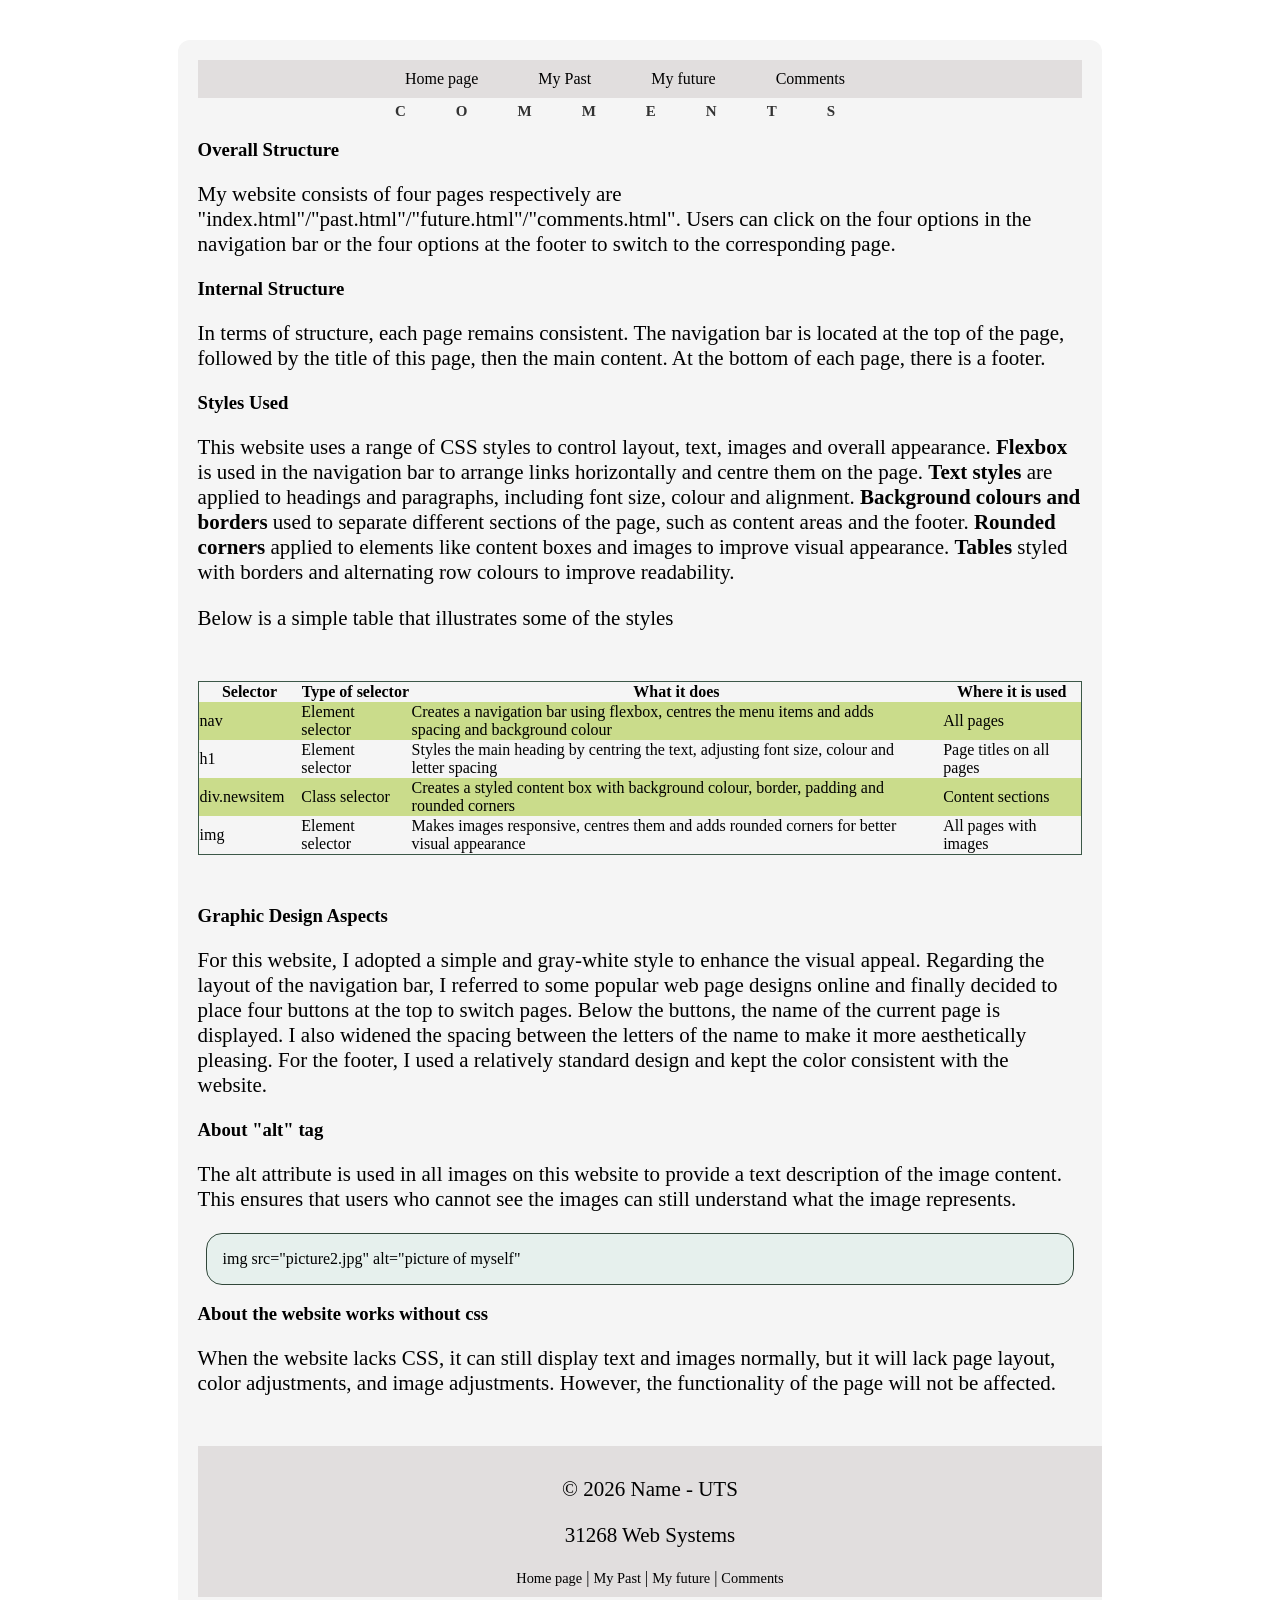
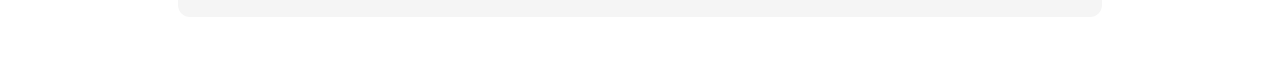
<file: comment.html>
<!DOCTYPE html>
<html>
	<div class="container">
    <head>
        <title>Assignment</title>
        <link rel="stylesheet" href="websystems.css">
    </head>
    <body>
        <nav>
            <a href="index.html">Home page</a><br>
            <a href="past.html">My Past</a><br>
            <a href="future.html">My future</a><br>
            <a href="comments.html">Comments</a><br>
        </nav>
        <h1>COMMENTS</h1>
		<h3>Overall Structure</h3>
		<p>My website consists of four pages respectively are "index.html"/"past.html"/"future.html"/"comments.html". Users can click on the four options in the navigation bar or the four options at the footer to switch to the corresponding page.</p>
		<h3>Internal Structure </h3>
		<p>In terms of structure, each page remains consistent. The navigation bar is located at the top of the page, followed by the title of this page, then the main content. At the bottom of each page, there is a footer.</p>
		<h3>Styles Used</h3>
		<p>This website uses a range of CSS styles to control layout, text, images and overall appearance. <b>Flexbox</b> is used in the navigation bar to arrange links horizontally and centre them on the page. <b>Text styles</b> are applied to headings and paragraphs, including font size, colour and alignment.  <b>Background colours and borders </b> used to separate different sections of the page, such as content areas and the footer. 
<b>Rounded corners </b> applied to elements like content boxes and images to improve visual appearance. 
<b>Tables </b> styled with borders and alternating row colours to improve readability. </p>
         <p>Below is a simple table that illustrates some of the styles</p>
            <table>
				<thead>
					<tr>
						<th>Selector</th>
						<th>Type of selector</th>
						<th>What it does</th>
						<th>Where it is used</th>
					</tr>
				</thead>
				<tbody>
					<tr>
						<td>nav</td>
						<td>Element selector</td>
						<td>Creates a navigation bar using flexbox, centres the menu items and adds spacing and background colour</td>
						<td>All pages </td>
					</tr>
					<tr>
						<td>h1</td>
						<td>Element selector</td>
						<td>Styles the main heading by centring the text, adjusting font size, colour and letter spacing</td>
						<td>Page titles on all pages</td>
					</tr>
					<tr>
						<td>div.newsitem</td>
						<td>Class selector</td>
						<td>Creates a styled content box with background colour, border, padding and rounded corners </td>
						<td>Content sections</td>
					</tr>
					<tr>
						<td>img</td>
						<td>Element selector</td>
						<td>Makes images responsive, centres them and adds rounded corners for better visual appearance</td>
						<td>All pages with images</td>
					</tr>
				</tbody>
			</table>
		<h3>Graphic Design Aspects</h3>
		<p>For this website, I adopted a simple and gray-white style to enhance the visual appeal. Regarding the layout of the navigation bar, I referred to some popular web page designs online and finally decided to place four buttons at the top to switch pages. Below the buttons, the name of the current page is displayed. I also widened the spacing between the letters of the name to make it more aesthetically pleasing. For the footer, I used a relatively standard design and kept the color consistent with the website.</p>
		<h3>About "alt" tag</h3>
		<p>The alt attribute is used in all images on this website to provide a text description of the image content. 
This ensures that users who cannot see the images can still understand what the image represents.</p>
        <div class="newsitem"> img src="picture2.jpg" alt="picture of myself" </div>
        <h3>About the website works without css</h3>
		<P>When the website lacks CSS, it can still display text and images normally, but it will lack page layout, color adjustments, and image adjustments. However, the functionality of the page will not be affected.</P>
        	
        	<footer>

            <div class="footer-content">
              <p>&copy; 2026  Name - UTS </p>
              <p>31268 Web Systems</p>

              <div class="footer-links">
                <a href="index.html">Home page</a> |
                <a href="past.html">My Past</a> |
                <a href="future.html">My future</a> |
                <a href="comments.html">Comments</a> 
            </div>
              </div>
        </footer>	
    </body>
	</div>
</html>
</file>
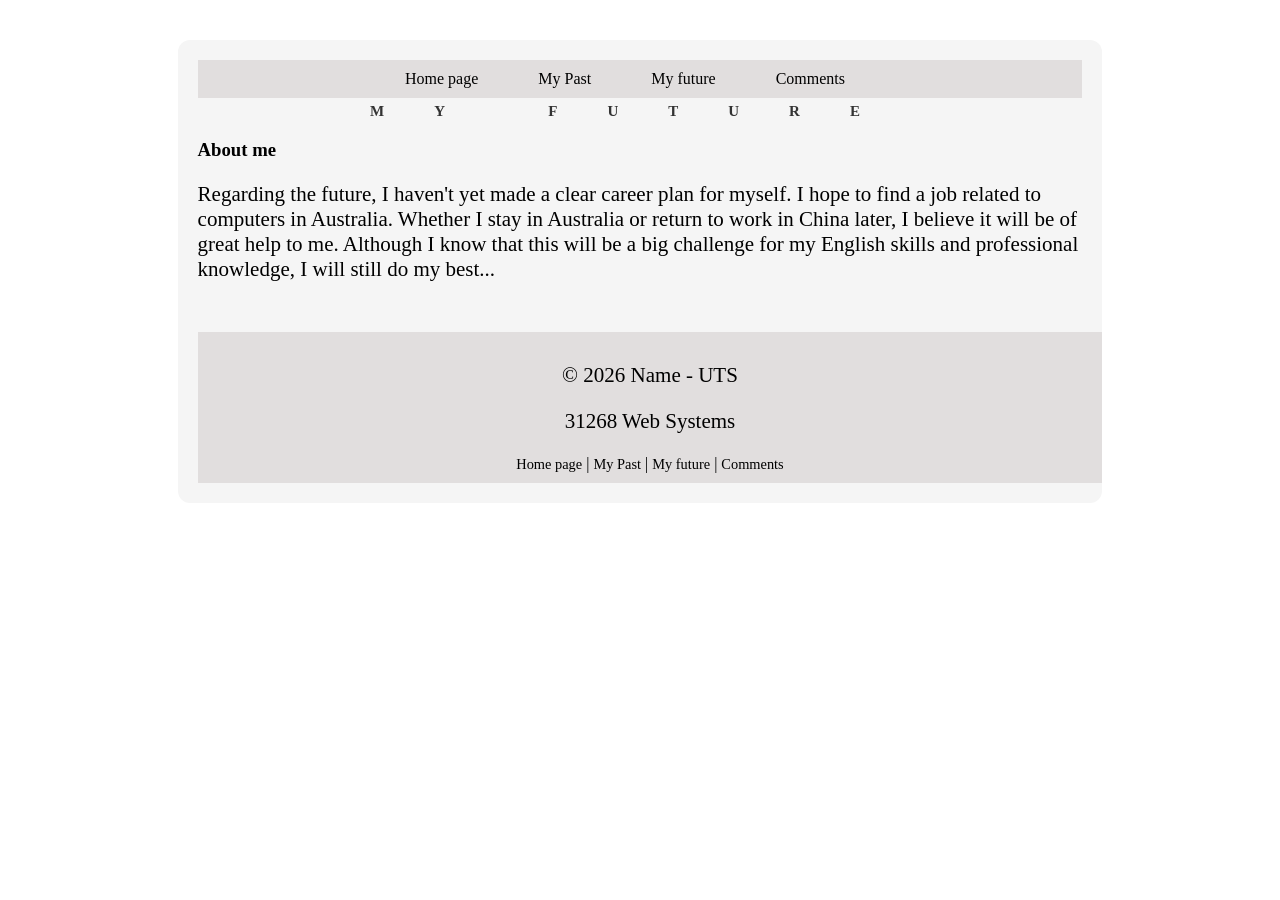
<file: future.html>
<!DOCTYPE html>
<html>
    <div class="container">
    <head>
        <title>Assignment</title>
        <link rel="stylesheet" href="websystems.css">
    </head>
    <body>
        <nav>
            <a href="index.html">Home page</a><br>
            <a href="past.html">My Past</a><br>
            <a href="future.html">My future</a><br>
            <a href="comments.html">Comments</a><br>
        </nav>
        <h1>MY FUTURE</h1>
        <h3>About me</h3>
        <p>Regarding the future, I haven't yet made a clear career plan for myself. I hope to find a job related to computers in Australia. Whether I stay in Australia or return to work in China later, I believe it will be of great help to me. Although I know that this will be a big challenge for my English skills and professional knowledge, I will still do my best...</p>
        	<footer>

            <div class="footer-content">
              <p>&copy; 2026  Name - UTS </p>
              <p>31268 Web Systems</p>

              <div class="footer-links">
                <a href="index.html">Home page</a> |
                <a href="past.html">My Past</a> |
                <a href="future.html">My future</a> |
                <a href="comments.html">Comments</a> 
            </div>
              </div>
        </footer>	
    </body>
    </div>
</html>
</file>
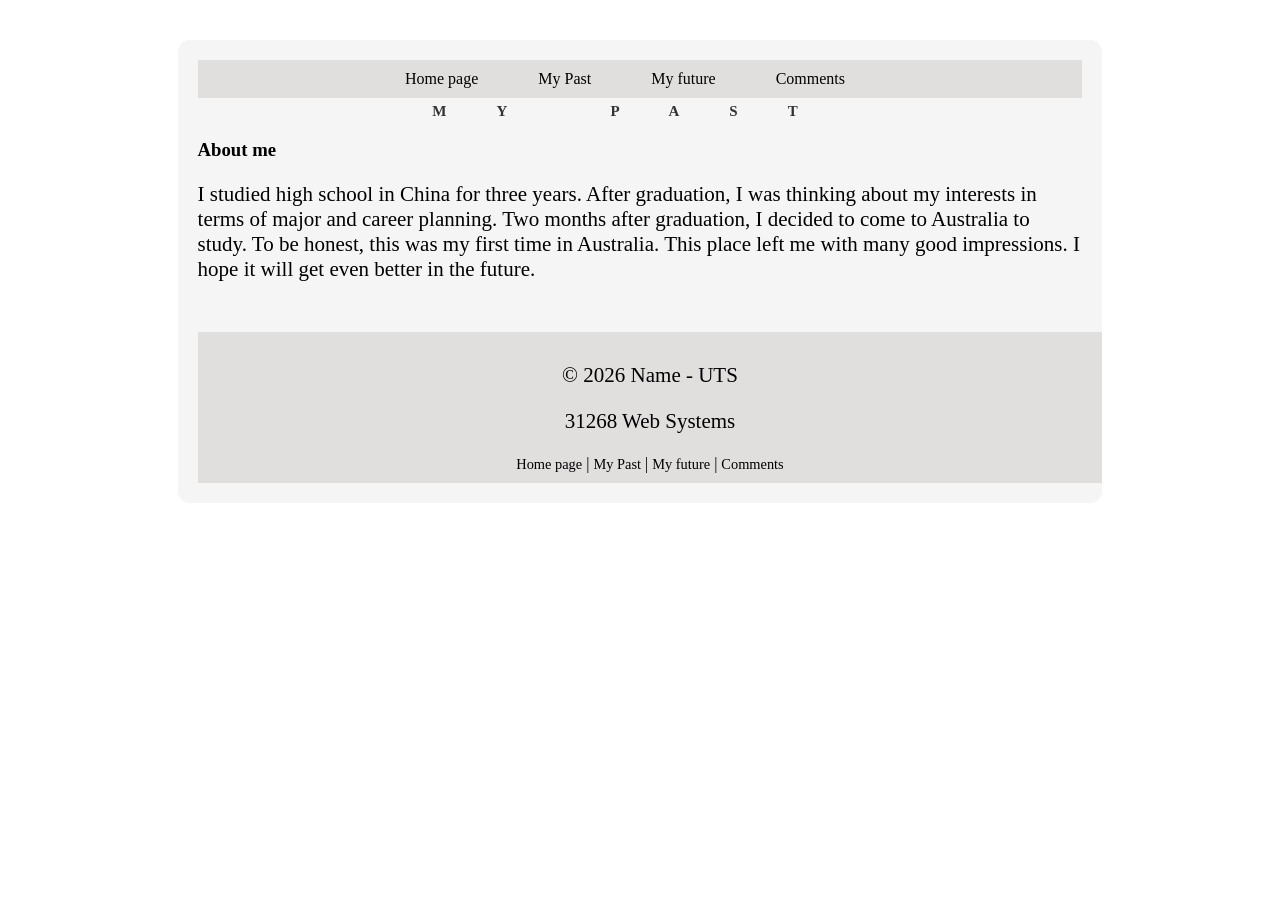
<file: past.html>
<!DOCTYPE html>
<html>
    <div class="container">
    <head>
        <title>Assignment</title>
        <link rel="stylesheet" href="websystems.css">
    </head>
    <body>
        <nav>
            <a href="index.html">Home page</a><br>
            <a href="past.html">My Past</a><br>
            <a href="future.html">My future</a><br>
            <a href="comments.html">Comments</a><br>
        </nav>
        <h1> MY PAST</h1>
        <h3>About me</h3>
        <p>I studied high school in China for three years. After graduation, I was thinking about my interests in terms of major and career planning. Two months after graduation, I decided to come to Australia to study. To be honest, this was my first time in Australia. This place left me with many good impressions. I hope it will get even better in the future.<p>
      
            	<footer>

            <div class="footer-content">
             <p>&copy; 2026  Name - UTS </p>
              <p>31268 Web Systems</p>

              <div class="footer-links">
                <a href="index.html">Home page</a> |
                <a href="past.html">My Past</a> |
                <a href="future.html">My future</a> |
                <a href="comments.html">Comments</a> 
            </div>
              </div>
        </footer>	
    </body>
    </div>
</html>
</file>
<file: websystems.css>
nav {
    display: flex;           
    justify-content: center; 
    gap: 30px;               
    padding: 10px;           
    background-color: #e1dede; 
}

nav a {
    text-decoration: none;    
    color: black;             
}

nav a:hover {
    color: #FFFFFF;         
    background-color: #3737378c; 
    border-radius: 100px 
}  

p {
    font-size: 21px;
}

h1 {
    text-align: center;
    margin-top: 5px;      
    color: #333;          
}

h1 {
    font-size: 15px;  
    letter-spacing: 50px;
}

div.newsitem {
	background: #e6f0ed;
	border: solid 1px #31473a;
	padding: 16px;
	margin: 8px;
	border-radius: 16px;
}

div.header {
	background-color: #333333;
}

div.content {
	margin: 16px auto;
	width: 80%;
}

div.footer {
	font-size: 12px;
	padding: 40px;
	background: #2a2a2a;
	color: white;
	text-align: center;
}


table {
	border: solid 1px #3c5848;
	border-collapse: collapse;
    margin: 50px auto;
}
tbody > tr:nth-of-type(odd) {
	background: #cadc8b;
}

td {
	padding-right: 16px;
}

img {
    max-width: 100%;  
	width: 200px;
    height: auto;     
    display: block;   
    margin: 20px auto; 
    border-radius: 10px; 
}

footer {
    background-color: #e1dede; 
    color: rgb(0, 0, 0);              
    text-align: center;     
    padding: 10px;           
    margin-top: 50px;     
    width: 100%;
}

footer a {
    color: #000000;           
    text-decoration: none;     
    font-size: 0.9em;
}

footer a:hover {
    text-decoration: underline;
}

body {
    background-color: white;
}

.container {
    width: 70%;
    margin: 40px auto;
    background-color: #f5f5f5; 
    padding: 20px;
    border-radius: 12px;
}
</file>
